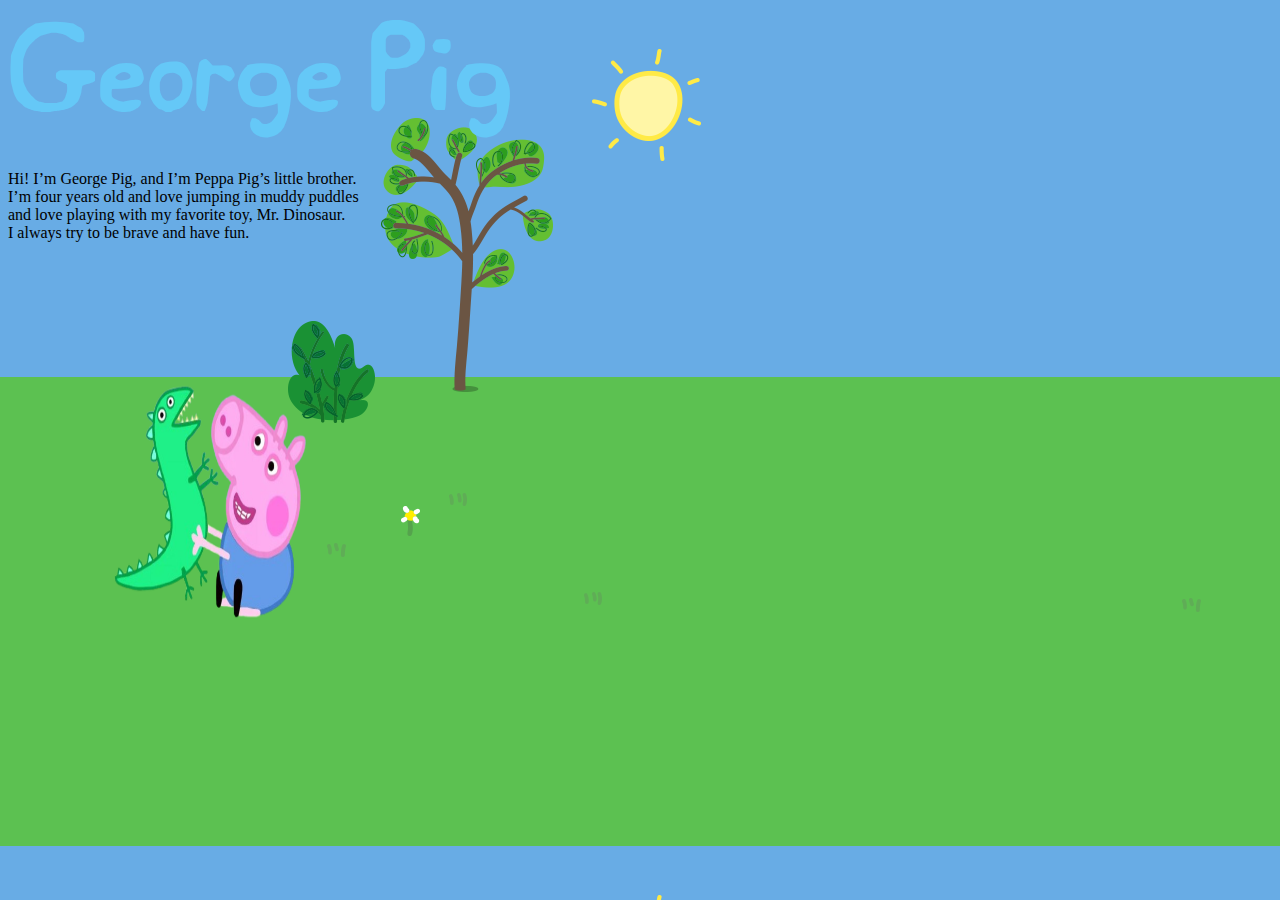
<file: index.html>
<!DOCTYPE html>
<html>
    
    <head>
        <meta charset="utf-8" />
        <meta name="viewport" content="width=device-width" />
        <title>Title</title>
        <link href="style.css" rel="stylesheet" type="text/css"/>
    </head>
    <header>George Pig</header>
    <body>
    
        <p>Hi! I’m George Pig, and I’m Peppa Pig’s little brother.<br/> I’m four years old and love jumping in muddy puddles<br/> and love playing with my favorite toy, Mr. Dinosaur.<br/> I always try to be brave and have fun.</p>
        <script="script.js"></script>
    </body>
    <br>
    <br>
    <br>
    <img src="GG.png" alt="GP" width="350px"; height="350px"; 
    <img src="PG.png" alt="GP" width="350px"; height="350px"; 


</html>
</file>
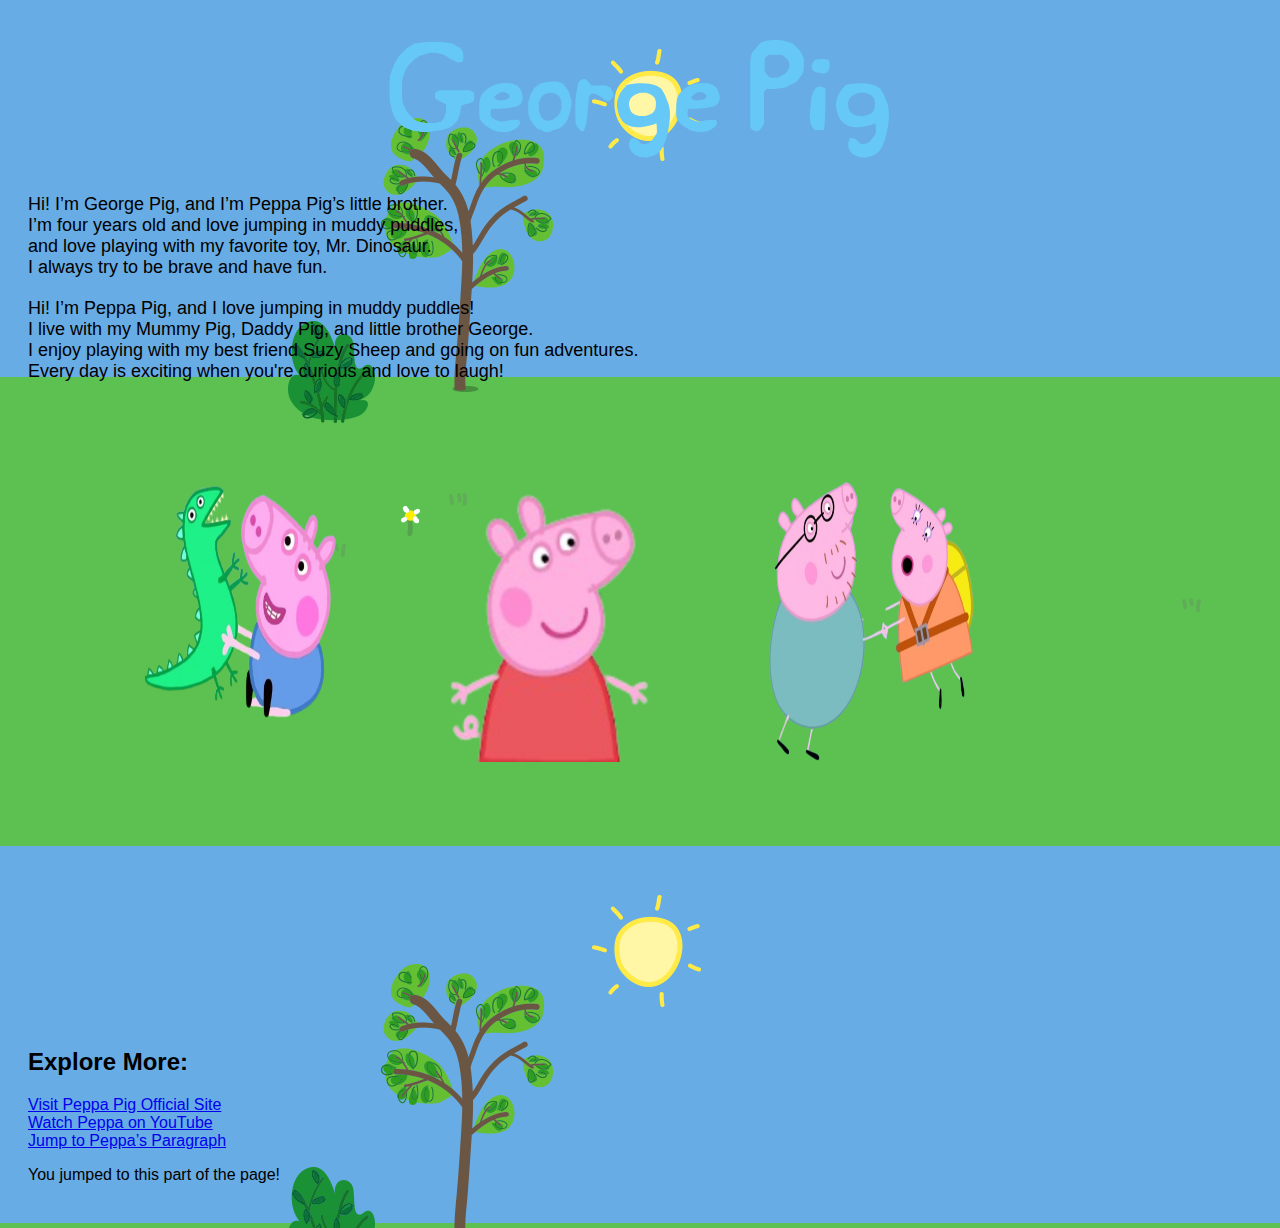
<file: FicChar/index.html>
<!DOCTYPE html>
<html>
<head>
    <meta charset="utf-8" />
    <meta name="viewport" content="width=device-width" />
    <title>Peppa Pig and George</title>
    <link href="style.css" rel="stylesheet" type="text/css"/>
</head>

<body>
    <header>George Pig</header>

    <p class="bio george" id="george">
        Hi! I’m George Pig, and I’m Peppa Pig’s little brother.<br/>
        I’m four years old and love jumping in muddy puddles,<br/>
        and love playing with my favorite toy, Mr. Dinosaur.<br/>
        I always try to be brave and have fun.
    </p>

    <p class="bio peppa" id="peppa">
        Hi! I’m Peppa Pig, and I love jumping in muddy puddles!<br/>
        I live with my Mummy Pig, Daddy Pig, and little brother George.<br/>
        I enjoy playing with my best friend Suzy Sheep and going on fun adventures.<br/>
        Every day is exciting when you're curious and love to laugh!
    </p>

    <img src="GG.png" alt="GP" width="350px" height="350px">
    <img src="PEP.png" alt="Pg" width="275px" height="275px">
    <img src="DMS.png" alt="DMS" width="300px" height="300px">
    <br>
    <br>
    <br>
    <br>
    <br>
    <br>
    <br>
    <br>
    <br>
    <br>
    <br>
    <br>
    <br>
    <br>
    <br>
    <h2>Explore More:</h2>
    <a href="https://www.peppapig.com" target="_blank">Visit Peppa Pig Official Site</a><br>
    <a href="https://www.youtube.com/results?search_query=peppa+pig" target="_blank">Watch Peppa on YouTube</a><br>
    <a href="#peppa">Jump to Peppa’s Paragraph</a><br>

    <p id="bookmark">You jumped to this part of the page!</p>
</body>
</html>
</file>
<file: style.css>
@font-face {
    font-family: Peppa Pig;
    src: url(Peppa\ Pig.ttf);
}
body {
    background-image: url('BPP.png');
  }

  header{
font-size: 100px;
font-family: Peppa Pig;
color:#65c8f7;
  }

p {
right: 40px;

  }
</file>
<file: FicChar/style.css>
@font-face {
  font-family: Peppa Pig;
  src: url(Peppa\ Pig.ttf);
}

body {
  background-image: url('BPP.png');
  font-family: Arial, sans-serif;
  padding: 20px;
}

header {
  font-size: 100px;
  font-family: Peppa Pig;
  color: #65c8f7;
  display: flex;
  justify-content: center;
  margin-bottom: 20px;
}

.bio {
  font-size: 18px;
  margin-bottom: 20px;
  display: block;
}

img {
  display: inline-block;
  margin: 10px;
}

img:hover {
  transform: scale(1.1);
  transition: 0.3s;
  border: 3px solid pink;
}
</file>
